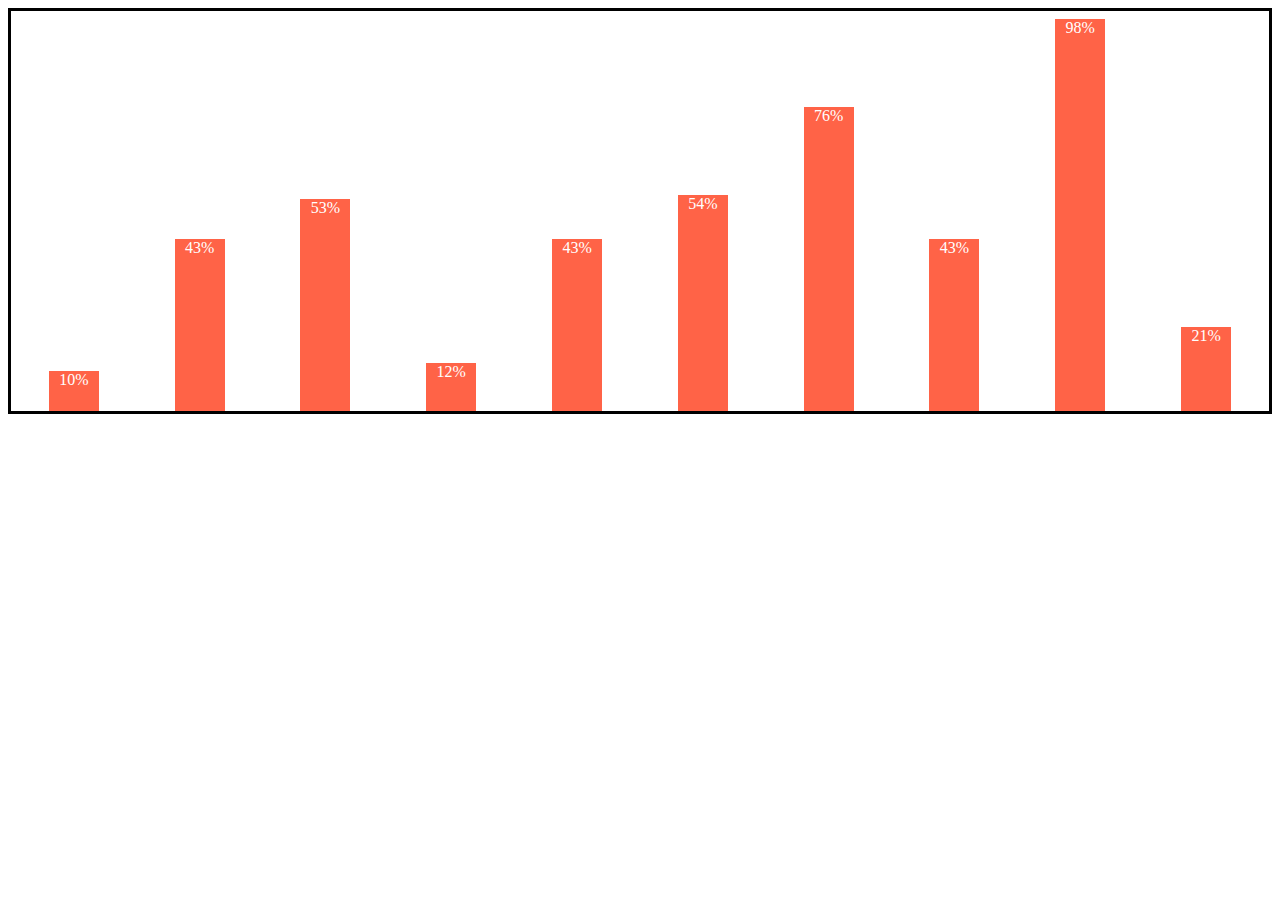
<file: animation.html>
<!DOCTYPE html>
<html lang="en">
<head>
    <meta charset="UTF-8">
    <meta name="viewport" content="width=device-width, initial-scale=1.0">
    <title>Document</title>
    <style>
        .bar{
            border: solid;
            height: 400px;
            display: flex;
            justify-content: space-around;
            align-items: flex-end;
        }
        .bar_item{
            width: 50px;
            background-color: tomato;
            height: var(--persent);
            text-align: center;
            color: #fff;
            animation: growth ease-in 0.5s;
        }

        @keyframes growth {
            from {
                opacity: 0;
                height: calc(var(--persent) - 50%);
            }
            to{
                opacity: 1;
                height: var(--persent);
            }
        }
    </style>
</head>
<body>
    <div class="bar">
        <div class="bar_item" style="--persent : 10%;">10%</div>
        <div class="bar_item" style="--persent : 43%;">43%</div>
        <div class="bar_item" style="--persent : 53%;">53%</div>
        <div class="bar_item" style="--persent : 12%;">12%</div>
        <div class="bar_item" style="--persent : 43%;">43%</div>
        <div class="bar_item" style="--persent : 54%;">54%</div>
        <div class="bar_item" style="--persent : 76%;">76%</div>
        <div class="bar_item" style="--persent : 43%;">43%</div>
        <div class="bar_item" style="--persent : 98%;">98%</div>
        <div class="bar_item" style="--persent : 21%;">21%</div>
    </div>
</body>
</html>
</file>
